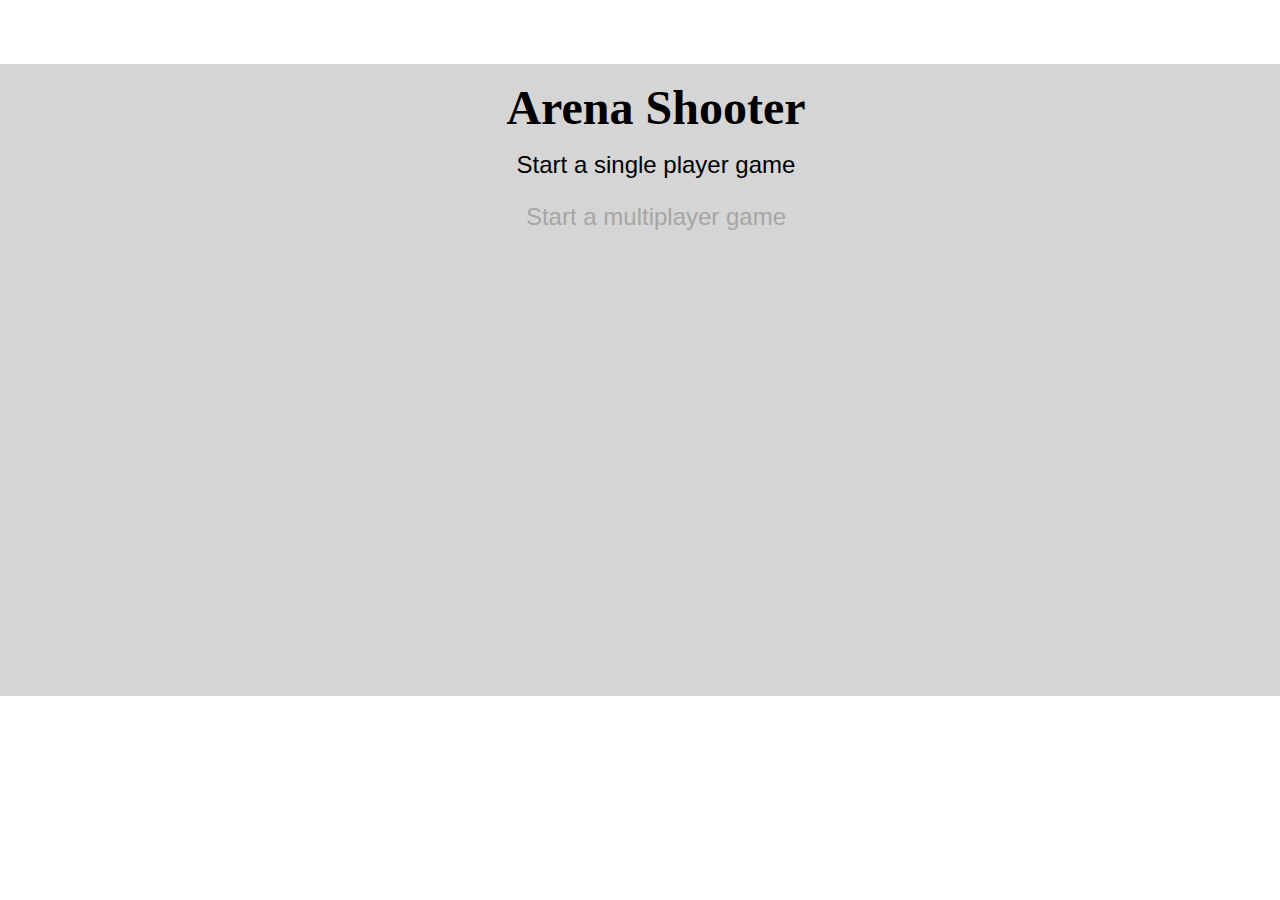
<file: front/index.html>
<!doctype html>
<html lang="en-US">
  <head>
    <meta charset="utf-8" />
    <title>Arena shooter</title>
    <style>
      * {
        padding: 0;
        margin: 0;
      }
      canvas {
        background: #eee;
        display: block;
        margin: 0 auto;
      }
    </style>
    <script src="./src/player.js"></script>
    <script src="./src/fireManager.js"></script>
    <script src="./src/game.js"></script>
    <script src="./src/singlePlayerGame.js"></script>
    <script src="./src/menu.js"></script>

    <link rel="stylesheet" href="style.css" />
  </head>
  <body>
    <div style="width: 1444px; height: 600px; position: relative">
      <canvas id="game__canvas" width="1444" height="600"></canvas>
      <div id="game__menu">
        <h1>Game Menu</h1>
        <ul>
          <li>
            <button id="game__menu__action__resume">Resume</button>
          </li>
          <li>
            <button id="game__menu__action__restart">Restart</button>
          </li>
          <li>
            <button id="game__menu__action__quit">Quit</button>
          </li>
        </ul>
      </div>
      <div id="menu">
        <h1>Arena Shooter</h1>
        <ul>
          <li>
            <button id="menu__action__single-game">
              Start a single player game
            </button>
          </li>

          <li>
            <button id="menu__action__multi-game" disabled>
              Start a multiplayer game
            </button>
          </li>
        </ul>
      </div>
    </div>

    <script>
      const gameCanvas = document.getElementById("game__canvas");
      gameCanvas.style.display = "none";
      const gameMenu = document.getElementById("game__menu");
      gameMenu.style.display = "none";
      const gameContext = gameCanvas.getContext("2d");
      const menu = document.getElementById("menu");

      const menuInstance = new Menu({
        menu,
        gameCanvas,
        gameMenu,
        gameContext,
        document,
      });
    </script>
  </body>
</html>
</file>
<file: front/style.css>
body {
  margin: 64px;
  display: flex;
  flex-direction: column;
  align-items: center;
  gap: 32px;
}

h1 {
  font-size: 48px;
  margin: 0;
}

ul {
  list-style-type: none;
  padding: 0;
  margin: 0;
}

li {
  margin: 8px 0;
}

button {
  padding: 8px 16px;
  border: none;
  border-radius: 4px;
  background: none;
  color: black;
  font-size: 24px;
  cursor: pointer;
}

#menu {
  display: flex;
  width: 100%;
  height: 100%;
  padding: 16px;
  flex-direction: column;
  text-align: center;
}

#game__canvas,
#menu {
  background-color: #d5d5d5;
}

#game__menu {
  position: relative;
  width: 100%;
  height: 100%;
  background: #ffffffbd;
  display: flex;
  flex-direction: column;
  text-align: center;
  top: 0;
  position: absolute;
}

#game__menu > h1 {
  margin: 16px;
}

#menu__action__multi-game {
  color: #a6a6a6;
  cursor: progress;
}
</file>
